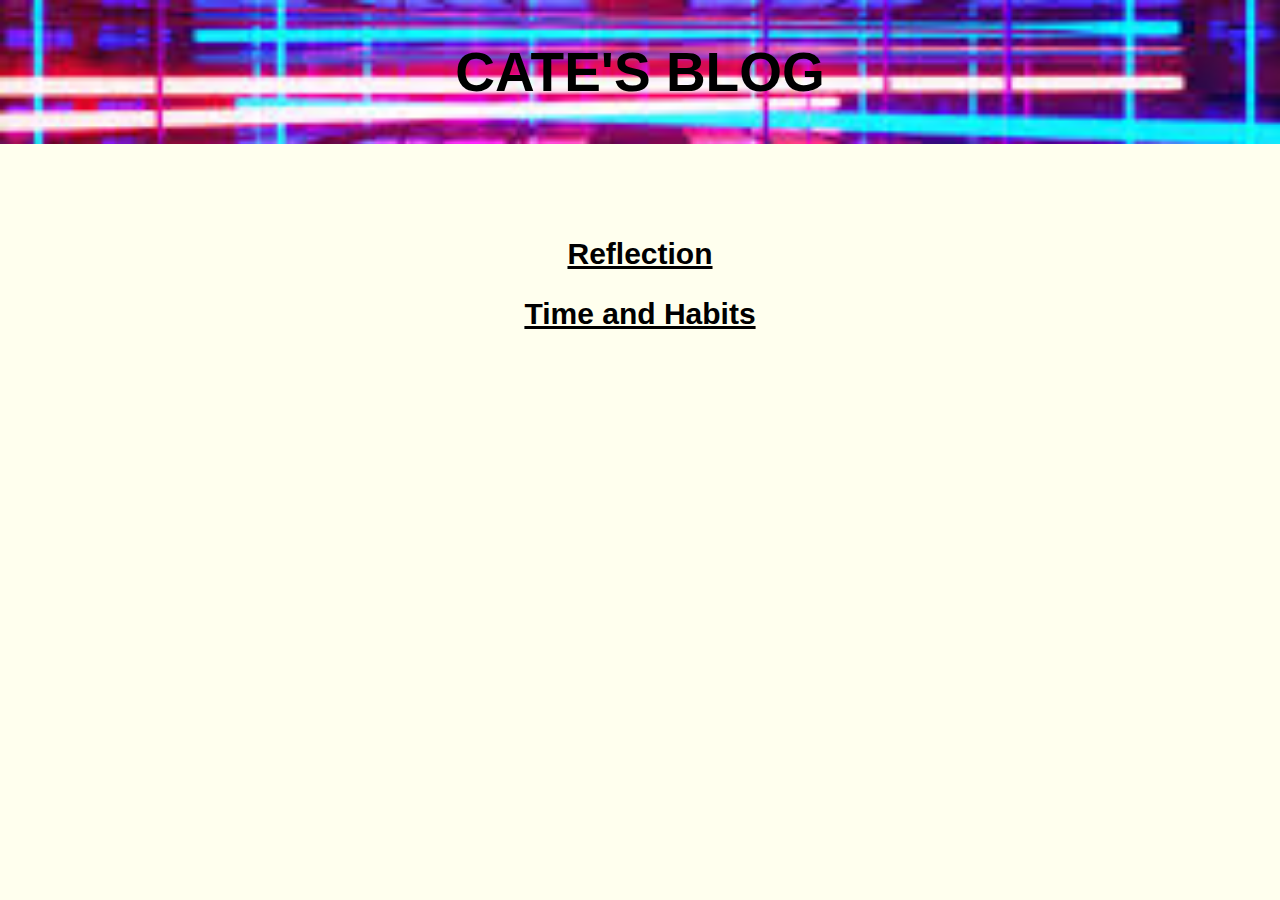
<file: catepalmer.github.io/index.html>
<!DOCTYPE html>
<html>
  <head>
    <title>Cate's Website</title>
    <meta charset="UTF-8">
    <link href="styles/main.css" rel="stylesheet" type="text/css">
    
  </head>
  
  <body>
    <div class="header">
      <h1>Cate's Blog</h1>
    </div>
    <div class="main-content">
      <div class="main-nav">
        <a href="blog/c1-reflection-blog.html">Reflection</a>
        <br/>
        <a href="blog/c1-time-and-habits-blog.html">Time and Habits</a>
      </div>
    </div>
  </body>
</html>
</file>
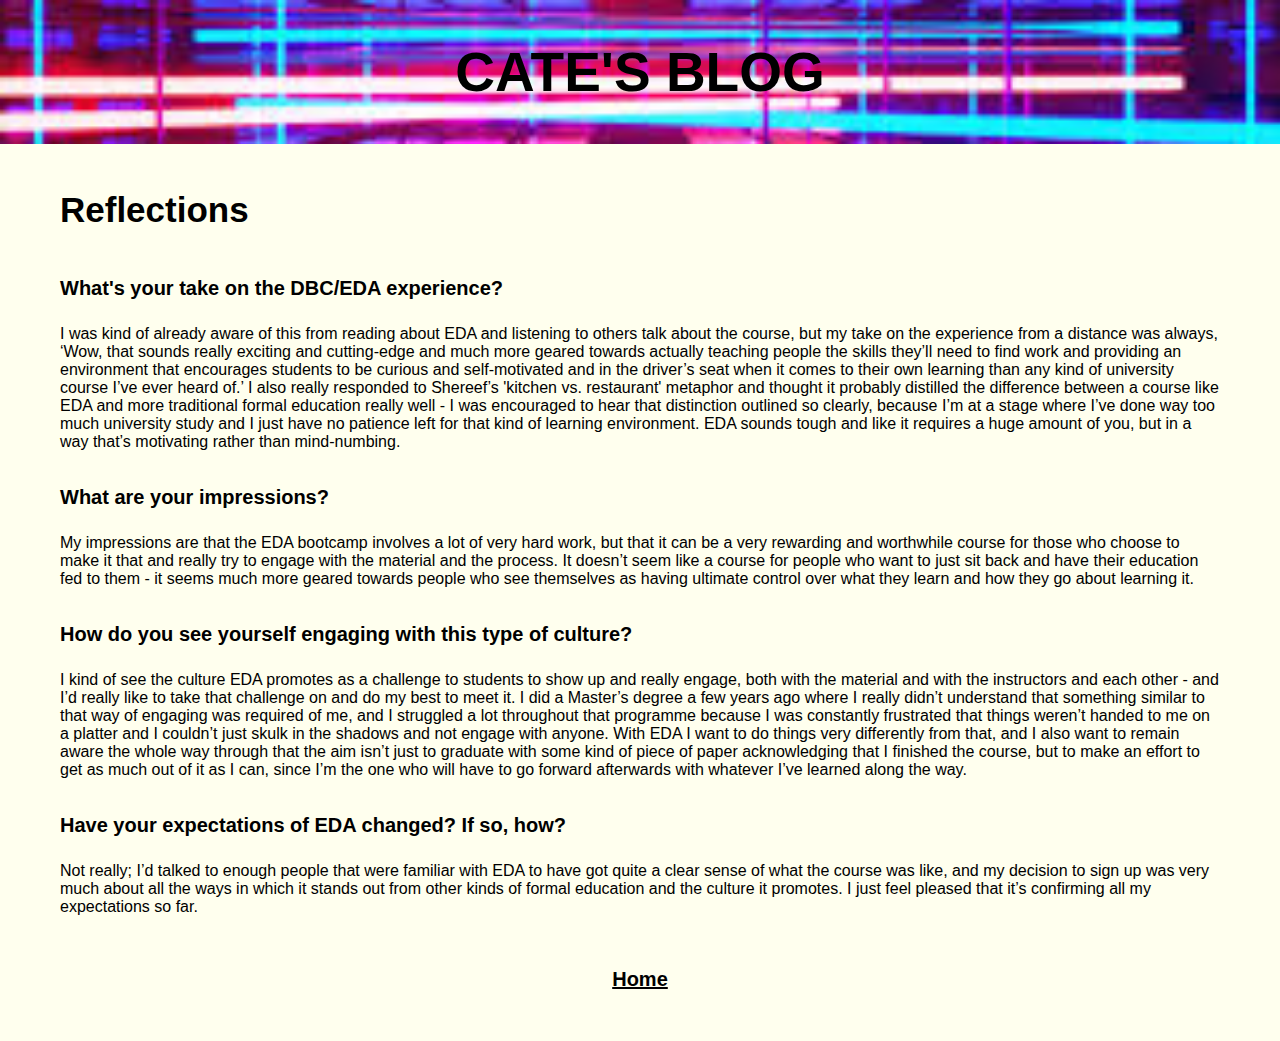
<file: catepalmer.github.io/blog/c1-reflection-blog.html>
<!DOCTYPE html>
<html>
  <head>
    <title>Reflection Blog</title>
    <meta charset="UTF-8">
    <link href="../styles/main.css" rel="stylesheet" type="text/css">
  </head>
  <body>
    <div class="header">
      <h1>Cate's Blog</h1>
    </div>
    <div class="sub-header">
      <h2>Reflections</h2>
    </div>
    <div class="main-content">
      <h3>What's your take on the DBC/EDA experience?</h3>
      <p>I was kind of already aware of this from reading about EDA and listening to others talk about the course, but my take on the experience from a distance was always, ‘Wow, that sounds really exciting and cutting-edge and much more geared towards actually teaching people the skills they’ll need to find work and providing an environment that encourages students to be curious and self-motivated and in the driver’s seat when it comes to their own learning than any kind of university course I’ve ever heard of.’ I also really responded to Shereef’s 'kitchen vs. restaurant' metaphor and thought it probably distilled the difference between a course like EDA and more traditional formal education really well - I was encouraged to hear that distinction outlined so clearly, because I’m at a stage where I’ve done way too much university study and I just have no patience left for that kind of learning environment. EDA sounds tough and like it requires a huge amount of you, but in a way that’s motivating rather than mind-numbing.</p>
      <h3>What are your impressions?</h3>
      <p>My impressions are that the EDA bootcamp involves a lot of very hard work, but that it can be a very rewarding and worthwhile course for those who choose to make it that and really try to engage with the material and the process. It doesn’t seem like a course for people who want to just sit back and have their education fed to them - it seems much more geared towards people who see themselves as having ultimate control over what they learn and how they go about learning it.</p>
      <h3>How do you see yourself engaging with this type of culture?</h3>
      <p>I kind of see the culture EDA promotes as a challenge to students to show up and really engage, both with the material and with the instructors and each other - and I’d really like to take that challenge on and do my best to meet it. I did a Master’s degree a few years ago where I really didn’t understand that something similar to that way of engaging was required of me, and I struggled a lot throughout that programme because I was constantly frustrated that things weren’t handed to me on a platter and I couldn’t just skulk in the shadows and not engage with anyone. With EDA I want to do things very differently from that, and I also want to remain aware the whole way through that the aim isn’t just to graduate with some kind of piece of paper acknowledging that I finished the course, but to make an effort to get as much out of it as I can, since I’m the one who will have to go forward afterwards with whatever I’ve learned along the way.</p>
      <h3>Have your expectations of EDA changed? If so, how?</h3>
      <p>Not really; I’d talked to enough people that were familiar with EDA to have got quite a clear sense of what the course was like, and my decision to sign up was very much about all the ways in which it stands out from other kinds of formal education and the culture it promotes. I just feel pleased that it’s confirming all my expectations so far.</p>
  </div>
  <div class="nav">
    <a href="../index.html">Home</a>
  </div>
</body>
</html>
</file>
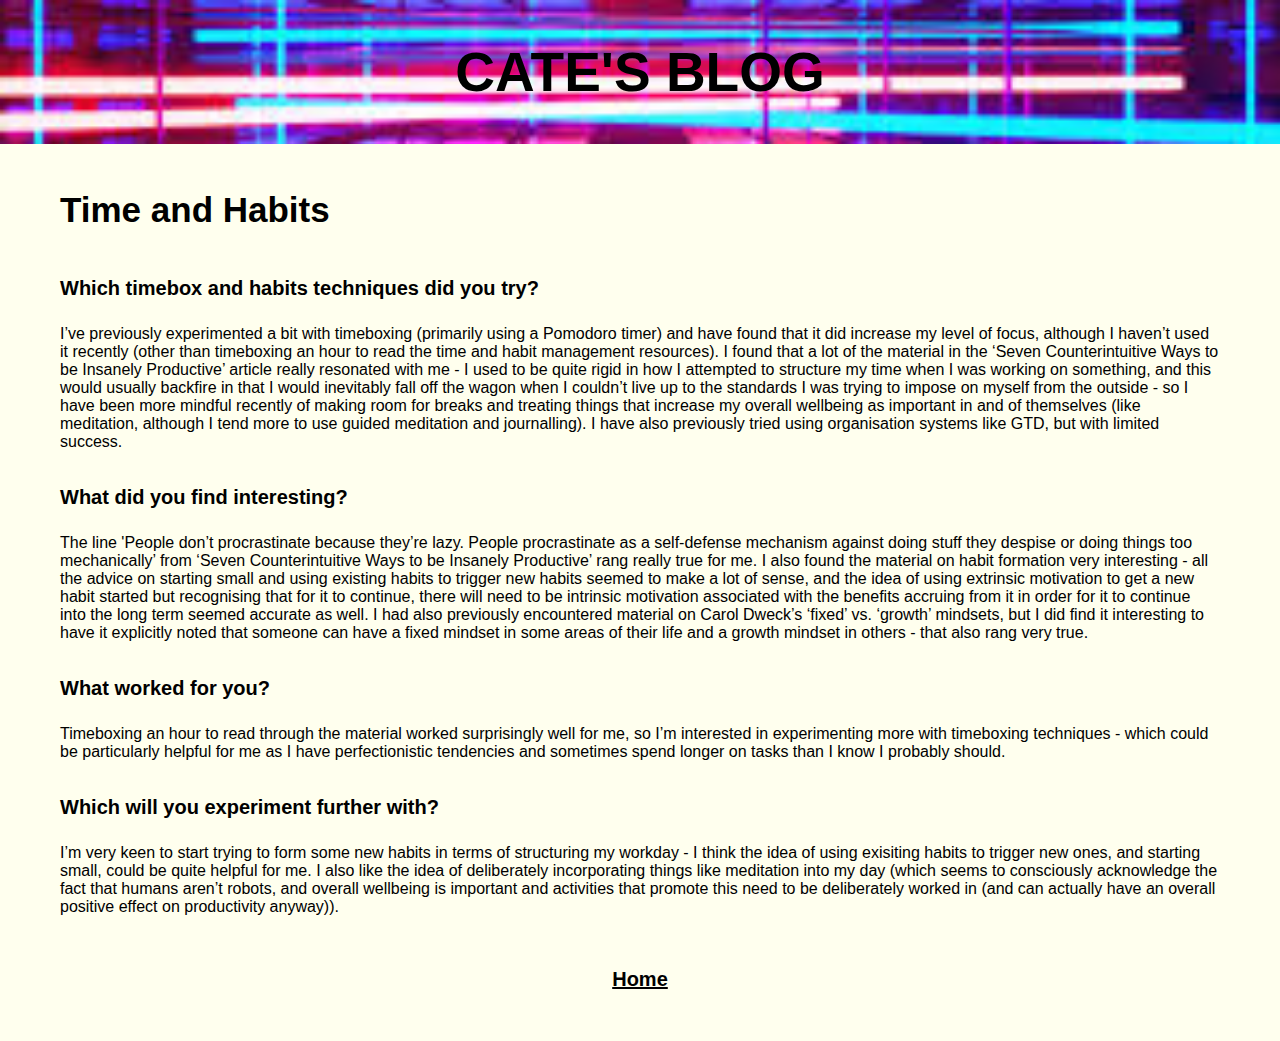
<file: catepalmer.github.io/blog/c1-time-and-habits-blog.html>
<!DOCTYPE html>
<html>
  <head>
    <title>Time and Habits Blog</title>
    <meta charset="UTF-8">
    <link href="../styles/main.css" rel="stylesheet" type="text/css">
    
  </head>
  <body>
    <div class="header">
      <h1>Cate's Blog</h1>
    </div>
    <div class="sub-header">
      <h2>Time and Habits</h2>
    </div>
    <div class="main-content">
      <h3>Which timebox and habits techniques did you try?</h3>
      <p>I’ve previously experimented a bit with timeboxing (primarily using a Pomodoro timer) and have found that it did increase my level of focus, although I haven’t used it recently (other than timeboxing an hour to read the time and habit management resources). I found that a lot of the material in the ‘Seven Counterintuitive Ways to be Insanely Productive’ article really resonated with me - I used to be quite rigid in how I attempted to structure my time when I was working on something, and this would usually backfire in that I would inevitably fall off the wagon when I couldn’t live up to the standards I was trying to impose on myself from the outside - so I have been more mindful recently of making room for breaks and treating things that increase my overall wellbeing as important in and of themselves (like meditation, although I tend more to use guided meditation and journalling). I have also previously tried using organisation systems like GTD, but with limited success.</p>
      <h3>What did you find interesting?</h3>
      <p>The line 'People don’t procrastinate because they’re lazy. People procrastinate as a self-defense mechanism against doing stuff they despise or doing things too mechanically’ from ‘Seven Counterintuitive Ways to be Insanely Productive’ rang really true for me. I also found the material on habit formation very interesting - all the advice on starting small and using existing habits to trigger new habits seemed to make a lot of sense, and the idea of using extrinsic motivation to get a new habit started but recognising that for it to continue, there will need to be intrinsic motivation associated with the benefits accruing from it in order for it to continue into the long term seemed accurate as well. I had also previously encountered material on Carol Dweck’s ‘fixed’ vs. ‘growth’ mindsets, but I did find it interesting to have it explicitly noted that someone can have a fixed mindset in some areas of their life and a growth mindset in others - that also rang very true.</p>
      <h3>What worked for you?</h3>
      <p>Timeboxing an hour to read through the material worked surprisingly well for me, so I’m interested in experimenting more with timeboxing techniques - which could be particularly helpful for me as I have perfectionistic tendencies and sometimes spend longer on tasks than I know I probably should.</p>
      <h3>Which will you experiment further with?</h3>
      <p>I’m very keen to start trying to form some new habits in terms of structuring my workday - I think the idea of using exisiting habits to trigger new ones, and starting small, could be quite helpful for me. I also like the idea of deliberately incorporating things like meditation into my day (which seems to consciously acknowledge the fact that humans aren’t robots, and overall wellbeing is important and activities that promote this need to be deliberately worked in (and can actually have an overall positive effect on productivity anyway)).</p>
    </div>
    <div class="nav">
      <a href="../index.html">Home</a>
    </div>
  </body>
</html>
</file>
<file: catepalmer.github.io/styles/main.css>
html, body, h1, h2, h3, div, a, p {
    padding: 0;
    border: 0;
    margin: 0;
    font-size: 100%;
    font: inherit;
}
body {
    background: #FFFFEE;
}
.header {
    background: #FA00AD no-repeat center/100% url(../images/synthwave-9.jpeg);
    padding: 40px 0 40px 0;
    text-align: center;
}
.sub-header {
    padding: 36px 60px 2px 60px;
}
.main-content {
    padding: 0 60px 17px 60px;
}
h1 {
    font-size: 55px;
    font-weight: bolder;
    font-family: Helvetica, Arial, sans-serif;
    text-transform: uppercase;
    font-stretch: ultra-expanded;
}
h2 {
    font-size: 35px;
    font-weight: bold;
    font-family: Helvetica, arial, sans-serif;
    padding: 0 0 15px 0;
    margin: 10px 0 20px 0;
}
h3 {
    font-size: 20px;
    font-weight: bold;
    font-family: Helvetica, arial, sans-serif;
    padding: 0 0 10px 0;
    margin: 10px 0 15px 0;
}
p {
    font-size: 16px;
    font-family: Helvetica, Arial, sans-serif;
    margin: 0 0 35px 0;
}
.nav {
    font-size: 20px;
    font-weight: bold;
    font-family: Helvetica, arial, sans-serif;
    padding: 0 60px 50px 60px;
    text-align: center;
}
a {
    color: black;
}
a:hover {
    color: #FA00AD;
}
.main-nav {
    font-size: 30px;
    font-weight: bold;
    font-family: Helvetica, arial, sans-serif;
    padding: 80px 60px 50px 60px;
    text-align: center;
    line-height: 60px;
}
</file>
